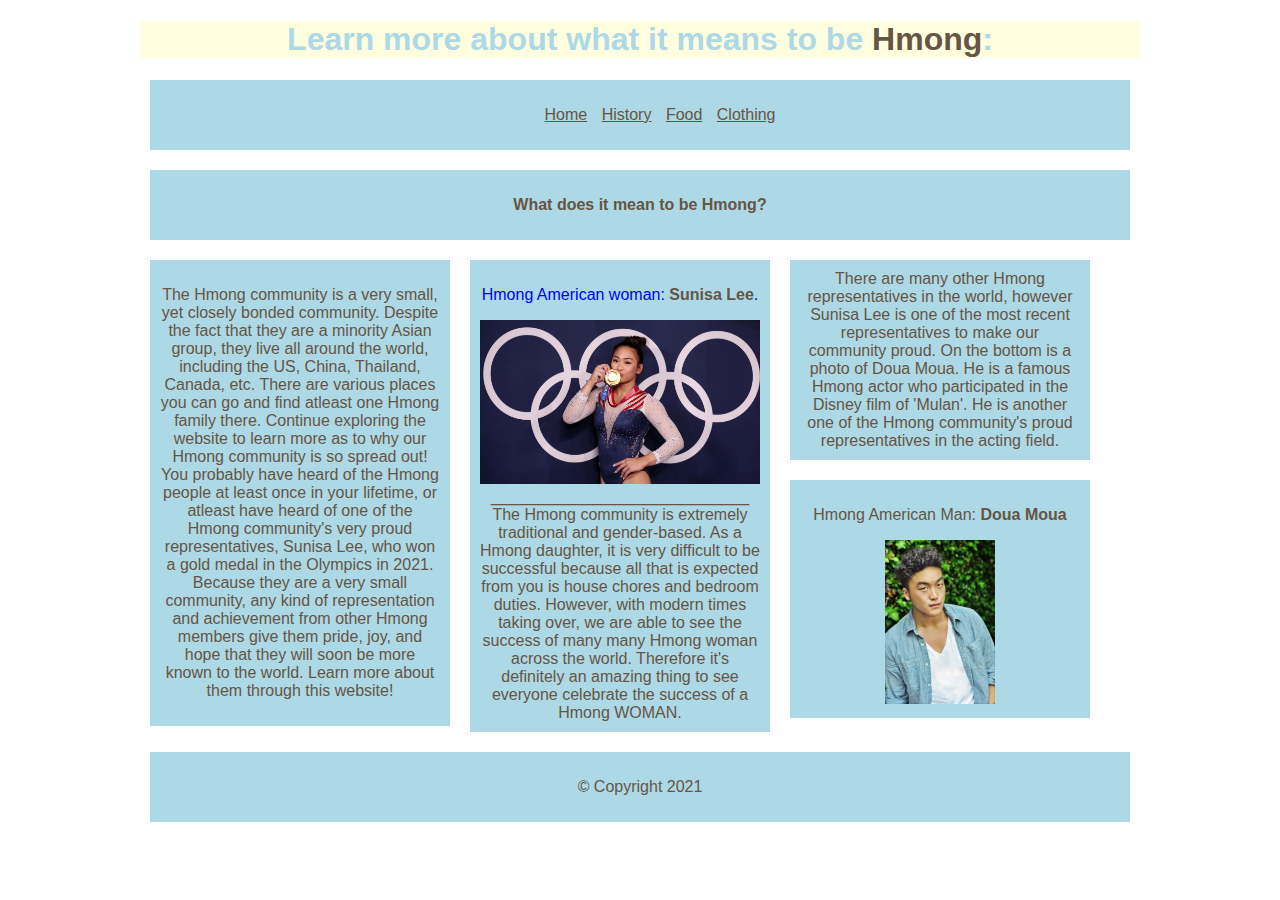
<file: index.html>
<!DOCTYPE html>
<html lang="en">
<meta charset="UTF-8">
<head> 
<title>The Hmong People</title>
	<link rel="stylesheet" href="stylesheet.css">

</head>

	<body>
		<header>
		<h1 style="background-color:lightyellow;">Learn more about what it means to be <b>Hmong</b>:</h1>
		<nav>
		<ul>
			<li><a href="index.html">Home</a></li>
			<li><a href="history.html">History</a></li>
			<li><a href="food.html">Food</a></li>
			<li><a href="clothing.html">Clothing</a></li>
		</ul>
		</nav>
		</header>

		<section>
			<main>
				<p><b>What does it mean to be Hmong?</b></p>
			</main>
		<article>
		<p>The Hmong community is a very small, yet closely bonded community. Despite the fact that they are a minority Asian group, they live all around the world, including the US, China, Thailand, Canada, etc. There are various places you can go and find atleast one Hmong family there. Continue exploring the website to learn more as to why our Hmong community is so spread out! 

		You probably have heard of the Hmong people at least once in your lifetime, or atleast have heard of one of the Hmong community's very proud representatives, Sunisa Lee, who won a gold medal in the Olympics in 2021. Because they are a very small community, any kind of representation and achievement from other Hmong members give them pride, joy, and hope that they will soon be more known to the world. Learn more about them through this website!</p>
		</article>

		<article>

		<p style="color:blue">Hmong American woman: <b>Sunisa Lee</b>.</p>

		<img src="images/sunisalee.PNG" alt="Picture of Sunisa Lee" width="280" height="164">
		<!-- <p>Image of Sunisa Lee - taken from https://www.teenvogue.com/story/gymnast-sunisa-lee-wins-gold-for-team-usa-at-tokyo-olympics</p> -->
		_____________________________
		The Hmong community is extremely traditional and gender-based. As a Hmong daughter, it is very difficult to be successful because all that is expected from you is house chores and bedroom duties. However, with modern times taking over, we are able to see the success of many many Hmong woman across the world. Therefore it's definitely an amazing thing to see everyone celebrate the success of a Hmong WOMAN. 



		</article>

		<article>
			There are many other Hmong representatives in the world, however Sunisa Lee is one of the most recent representatives to make our community proud. 

			On the bottom is a photo of Doua Moua. He is a famous Hmong actor who participated in the Disney film of 'Mulan'. He is another one of the Hmong community's proud representatives in the acting field. 
		</article>

		<article>
			<p> Hmong American Man: <b>Doua Moua</b></p>

			<img src="images/famoushmongcelebrities.jpg" alt="Picture of Doua Moua" width="109.33" height="164">
			<!-- <p>Image of Doua Moua- taken from https://www.facebook.com/actordouamoua</p> -->
		</article>
		</section>

		<footer>
			<p>&copy; Copyright 2021</p>
		</footer>

	</body>

</html>
</file>
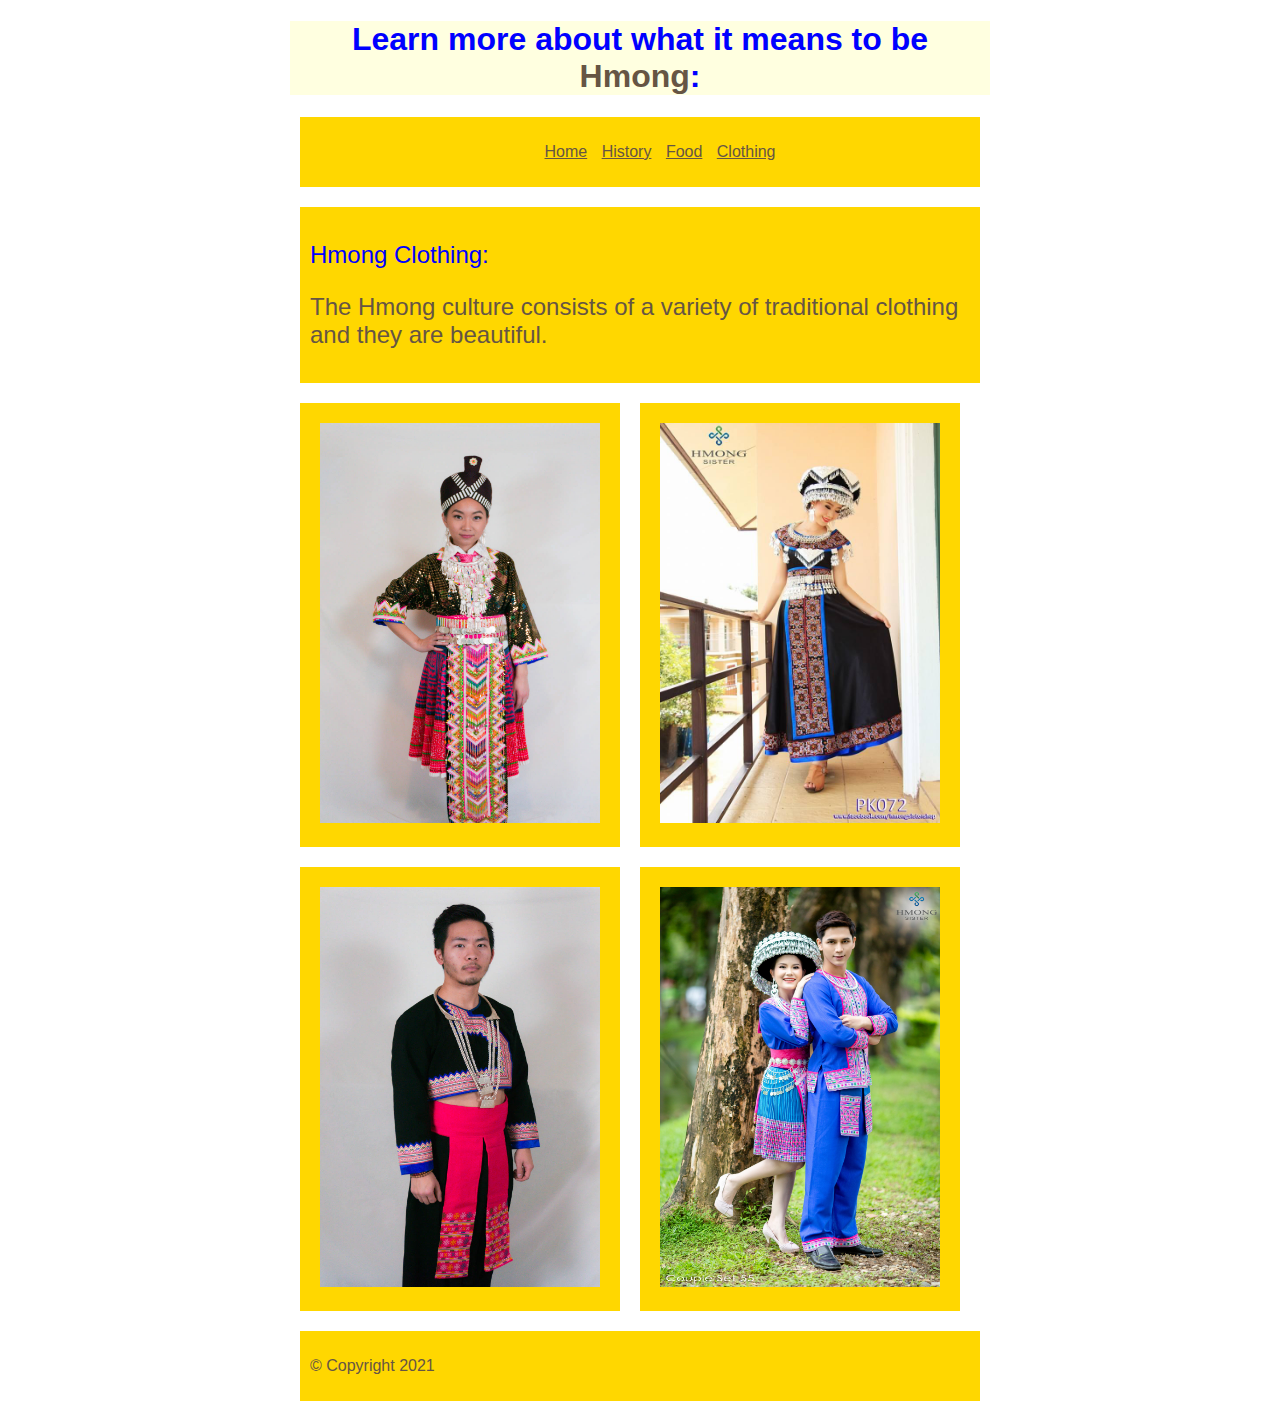
<file: clothing.html>
<!DOCTYPE html>
<html lang="en">
<meta charset="UTF-8">
<head> 
<title>The Hmong People</title>
	<link rel="stylesheet" href="stylesheet4.css">

</head>

	<body>
		<header>
		<h1 style="background-color:lightyellow;">Learn more about what it means to be <b>Hmong</b>:</h1>
		<nav>
		<ul>
			<li><a href="index.html">Home</a></li>
			<li><a href="history.html">History</a></li>
			<li><a href="food.html">Food</a></li>
			<li><a href="clothing.html">Clothing</a></li>
		</ul>
		</nav>
		</header>

		<section>
			<main>
				<p style="color:blue">Hmong Clothing:</p>
					<p>The Hmong culture consists of a variety of traditional clothing and they are beautiful. </p>
		</main>

		<article>

		<img src="images/clothes1.jpg" alt="Hmong clothes" width="280" height="400">
		<!-- <p>Image of a hmong clothes- taken from https://shineychi-ia.myportfolio.com/traditional-hmong-clothing</p> -->

		</article>

		<article>
			<img src="images/clothes.jpg" alt="Pic of Hmong clothes" width="280" height="400">

			<!-- <p>Image of a hmong clothes- taken from https://www.pinterest.com/pin/312155817901910122/</p> -->
			
		</article>
		<article>
			<img src="images/clothe2.jpg" alt="Pic of Hmong clothes" width="280" height="400">

		<!-- <p>Image of a hmong clothes- taken from https://shineychi-ia.myportfolio.com/traditional-hmong-clothing</p> -->
		</article>
		<article>
			<img src="images/clothes3.jpg" alt="Pic of Hmong clothes" width="280" height="400">
			<!-- <p>Image of a hmong clothes- taken from https://www.pinterest.com/pin/ATyADrMhDwyUTtXCjOVVh34jzUvD82_2fTROb0pJtnc4vRdTD5WZiyYxQUZs05pfL09kdY5SRGPIRzuHybD8RxM/</p> -->
		</article>
		</section>

		<footer>
			<p>&copy; Copyright 2021</p>
		</footer>

	</body>

</html>
</file>
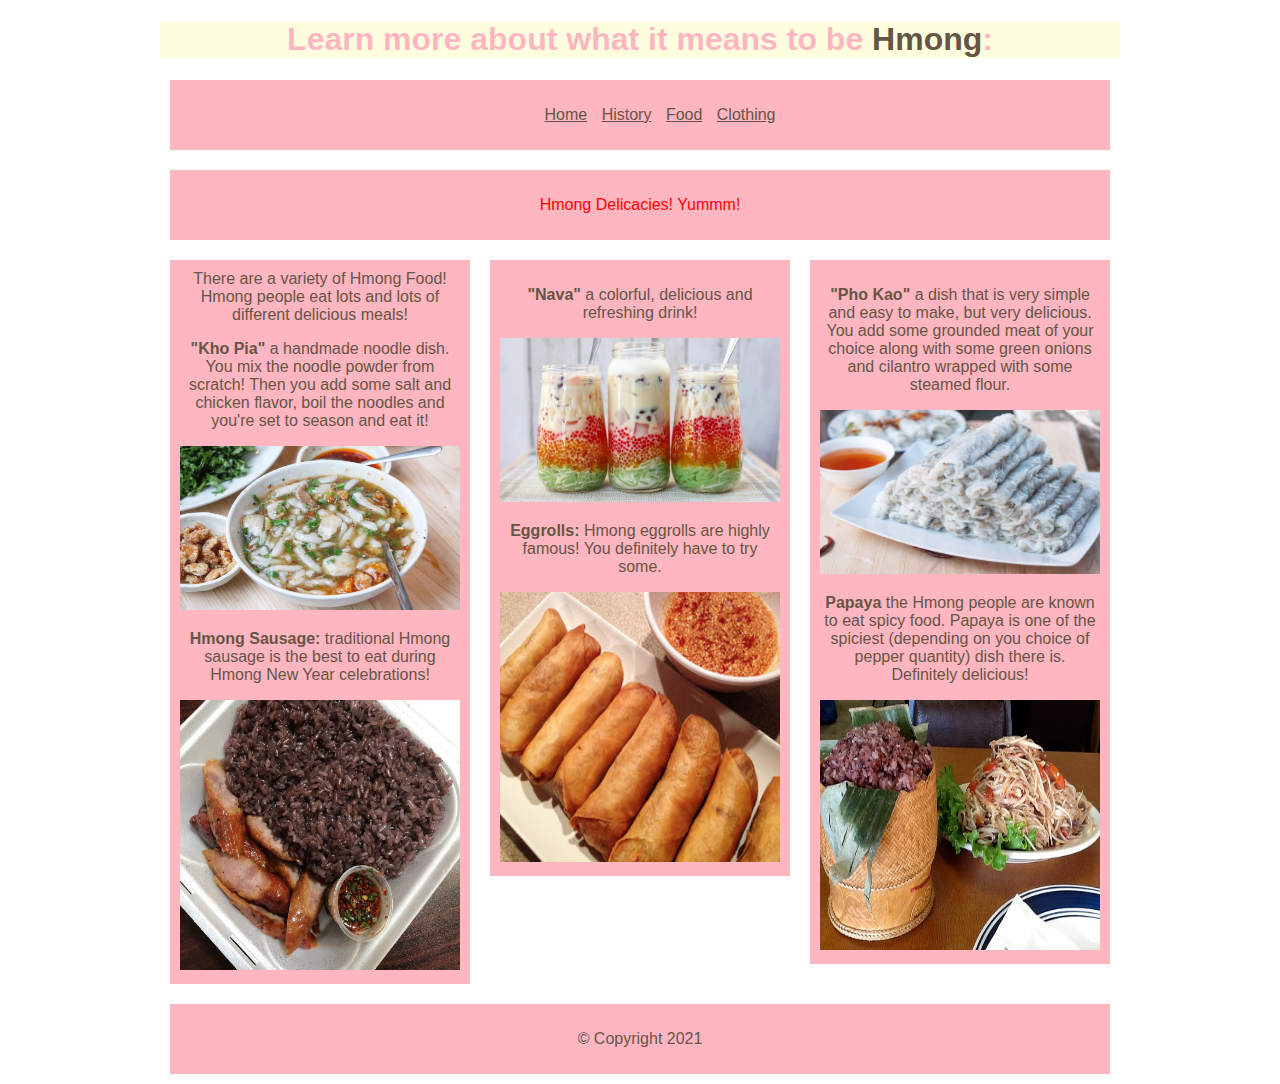
<file: food.html>
<!DOCTYPE html>
<html lang="en">
<meta charset="UTF-8">
<head> 
<title>The Hmong People</title>
	<link rel="stylesheet" href="stylesheet3.css">

</head>

	<body>
		<header>
		<h1 style="background-color:lightyellow;">Learn more about what it means to be <b>Hmong</b>:</h1>
		<nav>
		<ul>
			<li><a href="index.html">Home</a></li>
			<li><a href="history.html">History</a></li>
			<li><a href="food.html">Food</a></li>
			<li><a href="clothing.html">Clothing</a></li>
		</ul>
		</nav>
		</header>

		<section>
			<main>
				<p style="color:red">Hmong Delicacies! Yummm!</p>
		</main>

		<article>

		There are a variety of Hmong Food! Hmong people eat lots and lots of different delicious meals!
		<p><b>"Kho Pia"</b> a handmade noodle dish. You mix the noodle powder from scratch! Then you add some salt and chicken flavor, boil the noodles and you're set to season and eat it! </p>

		<img src="images/khopia.jpg" alt="Kho Pia" width="280" height="164">
		<!-- <p>Image of a kho pia- taken from https://chawjcreations.com/2018/11/29/qhaub-piaj-thick-chicken-noodle-soup/</p> -->
		
		<p><b>Hmong Sausage:</b> traditional Hmong sausage is the best to eat during Hmong New Year celebrations!</p>

			<img src="images/hmongsausage.jpg" alt="Pic of Hmong Sausage" width="280" height="270">

		</article>

		<article>
			<p><b>"Nava"</b> a colorful, delicious and refreshing drink! </p>

		<img src="images/nava.jpg" alt="Pic of Nava" width="280" height="164">
		 <!-- <p>Image of a nava- taken from https://chawjcreations.com/2021/05/03/naab-vaam-tapioca-cendol-coconut-dessert-take-2/</p> -->

		<p><b>Eggrolls:</b> Hmong eggrolls are highly famous! You definitely have to try some. </p>
		

			<img src="images/eggrolls.jpg" alt="Pic of eggrolls" width="280" height="270">
			 <!-- <p>Image of a Eggrolls- taken from https://hmongculturenow.weebly.com/food.html</p> -->
		</article>

		<article>
			<p> <b>"Pho Kao"</b> a dish that is very simple and easy to make, but very delicious. You add some grounded meat of your choice along with some green onions and cilantro wrapped with some steamed flour. </p>

		<img src="images/phokao.jpg" alt="Pho Kao" width="280" height="164">

		<!-- <p>Image of a pho kao- taken from https://chawjcreations.com/2018/12/08/fawm-kauv-steamed-rolled-rice-cake-with-pork-banh-cuon/</p> -->
		
		<p><b>Papaya</b> the Hmong people are known to eat spicy food. Papaya is one of the spiciest (depending on you choice of pepper quantity) dish there is. Definitely delicious!</p>

			<img src="images/papaya.jpg" alt="Pic of Papaya" width="280" height="250">

		<!-- <p>Image of a papaya- taken fromhttps://www.thelinemedia.com/features/lineortwo121212.aspx</p> -->
		</article>
		</section>

		<footer>
			<p>&copy; Copyright 2021</p>
		</footer>

	</body>

</html>
</file>
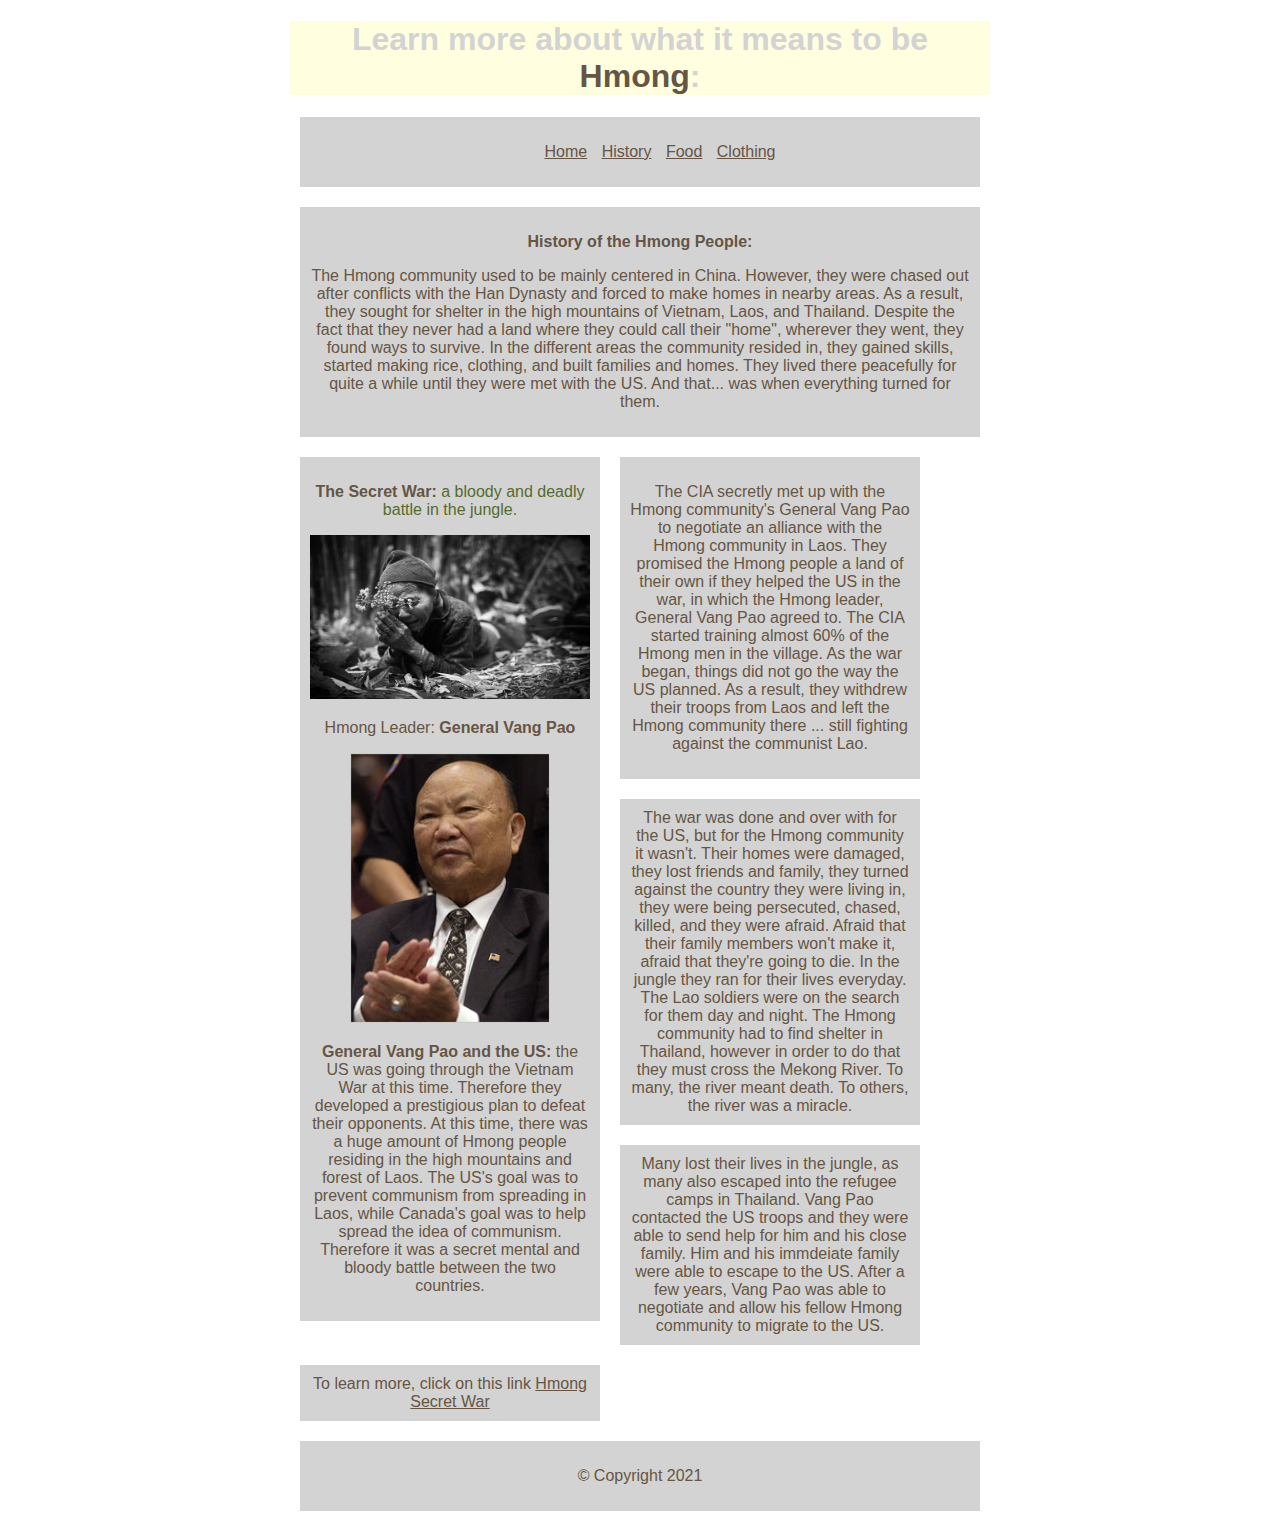
<file: history.html>
<!DOCTYPE html>
<html lang="en">
<meta charset="UTF-8">
<head> 
<title>The Hmong People</title>
	<link rel="stylesheet" href="stylesheet2.css">

</head>

	<body>
		<header>
		<h1 style="background-color:lightyellow;">Learn more about what it means to be <b>Hmong</b>:</h1>
		<nav>
		<ul>
			<li><a href="index.html">Home</a></li>
			<li><a href="history.html">History</a></li>
			<li><a href="food.html">Food</a></li>
			<li><a href="clothing.html">Clothing</a></li>
		</ul>
		</nav>
		</header>

		<section>
			<main>
				<p><b>History of the Hmong People:</b></p>
		<p>The Hmong community used to be mainly centered in China. However, they were chased out after conflicts with the Han Dynasty and forced to make homes in nearby areas. As a result, they sought for shelter in the high mountains of Vietnam, Laos, and Thailand. Despite the fact that they never had a land where they could call their "home", wherever they went, they found ways to survive. In the different areas the community resided in, they gained skills, started making rice, clothing, and built families and homes. They lived there peacefully for quite a while until they were met with the US. And that... was when everything turned for them.  </p>
		</main>

		<article>

		<p style="color:darkolivegreen;"><b>The Secret War:</b> a bloody and deadly battle in the jungle.</p>

		<img src="images/secretwar.jpg" alt="Secret War" width="280" height="164">
		<!-- <p>Image of a tragedy during the Secret War- taken from http://content.time.com/time/photogallery/0,29307,2005687,00.html</p> -->
		<p> Hmong Leader: <b>General Vang Pao</b></p>

			<img src="images/Vang-pao.jpg" alt="Picture of General Vang Pao" width="200" height="270">
			<!-- <p>Image of General Vang Pao- taken from https://en.wikipedia.org/wiki/Vang_Pao</p> -->
			<p><b>General Vang Pao and the US:</b> the US was going through the Vietnam War at this time. Therefore they developed a prestigious plan to defeat their opponents. At this time, there was a huge amount of Hmong people residing in the high mountains and forest of Laos. The US's goal was to prevent communism from spreading in Laos, while Canada's goal was to help spread the idea of communism. Therefore it was a secret mental and bloody battle between the two countries.</p>

		</article>

		<article>
			<p> The CIA secretly met up with the Hmong community's General Vang Pao to negotiate an alliance with the Hmong community in Laos. They promised the Hmong people a land of their own if they helped the US in the war, in which the Hmong leader, General Vang Pao agreed to. The CIA started training almost 60% of the Hmong men in the village. As the war began, things did not go the way the US planned. As a result, they withdrew their troops from Laos and left the Hmong community there ... still fighting against the communist Lao.
		</p>
		</article>

		<article>
			The war was done and over with for the US, but for the Hmong community it wasn't. Their homes were damaged, they lost friends and family, they turned against the country they were living in, they were being persecuted, chased, killed, and they were afraid. Afraid that their family members won't make it, afraid that they're going to die. In the jungle they ran for their lives everyday. The Lao soldiers were on the search for them day and night. The Hmong community had to find shelter in Thailand, however in order to do that they must cross the Mekong River. To many, the river meant death. To others, the river was a miracle. 
		</article>
		<article>
			Many lost their lives in the jungle, as many also escaped into the refugee camps in Thailand. Vang Pao contacted the US troops and they were able to send help for him and his close family. Him and his immdeiate family were able to escape to the US. After a few years, Vang Pao was able to negotiate and allow his fellow Hmong community to migrate to the US.
		</article>
		<article>
			To learn more, click on this link <a href="https://www.mnvietnam.org/story/the-cia-the-hmong-and-the-secret-war/">Hmong Secret War</a>
		</article>
		</section>

		<footer>
			<p>&copy; Copyright 2021</p>
		</footer>

	</body>

</html>
</file>
<file: stylesheet.css>
* {
	font-family: Arial, Verdana, sans-serif;
	color:  #665544;
	text-align: center;

}

h1 { 
		font-size: 2em;
		font-style: sans-serif;
		color: lightblue;

 }

body {
	width: 1000px;
	margin: 0 auto;

}

 nav {
 	background-color: lightblue;
 	padding: 10px;
 	margin:  10px;

 }

 li {
 	display: inline;
 	padding: 5px;

 }

 section {
 	overflow: auto;
 	height: 100%;

 }

 main {
 	background-color: lightblue;
 	padding: 10px;
 	margin: 10px;

 }

 article {
 	background-color: lightblue;
 	padding: 10px;
 	margin: 10px;
 	width: 280px;
 	float: left;
 }

 footer {
 	background-color: lightblue;
 	padding: 10px;
 	margin: 10px;
 }
</file>
<file: stylesheet4.css>
* {
	font-family: Arial, Verdana, sans-serif;
	color:  #665544;

}

h1 { 
		font-size: 2em;
		font-style: sans-serif;
		color: blue;
      text-align: center;

 }

body {
	width: 700px;
	margin: 0 auto;

}

 nav {
 	background-color: gold;
 	padding: 10px;
 	margin:  10px;
   text-align: center;

 }

 li {
 	display: inline;
 	padding: 5px;

 }

 section {
 	overflow: auto;
 	height: 100%;

 }

 main {
 	background-color: gold;
 	padding: 10px;
 	margin: 10px;
   font-size: 1.5em;

 }

 article {
 	background-color: gold;
 	padding: 20px;
 	margin: 10px;
 	width: 280px;
 	float: left;

 }

 footer {
 	background-color: gold;
 	padding: 10px;
 	margin: 10px;
 }
</file>
<file: stylesheet3.css>
* {
	font-family: Arial, Verdana, sans-serif;
	color:  #665544;
	text-align: center;

}

h1 { 
		font-size: 2em;
		font-style: sans-serif;
		color: lightpink;

 }

body {
	width: 960px;
	margin: 0 auto;

}

 nav {
 	background-color: lightpink;
 	padding: 10px;
 	margin:  10px;

 }

 li {
 	display: inline;
 	padding: 5px;

 }

 section {
 	overflow: auto;
 	height: 100%;

 }

 main {
 	background-color: lightpink;
 	padding: 10px;
 	margin: 10px;
    text-align: left;

 }

 article {
 	background-color: lightpink;
 	padding: 10px;
 	margin: 10px;
 	width: 280px;
 	float: left;
 }

 footer {
 	background-color: lightpink;
 	padding: 10px;
 	margin: 10px;
 }
</file>
<file: stylesheet2.css>
* {
	font-family: Arial, Verdana, sans-serif;
	color:  #665544;
	text-align: center;

}

h1 { 
		font-size: 2em;
		font-style: sans-serif;
		color: lightgray;

 }

body {
	width: 700px;
	margin: 0 auto;

}

 nav {
 	background-color: lightgray;
 	padding: 10px;
 	margin:  10px;

 }

 li {
 	display: inline;
 	padding: 5px;

 }

 section {
 	overflow: auto;
 	height: 100%;

 }

 main {
 	background-color: lightgray;
 	padding: 10px;
 	margin: 10px;

 }

 article {
 	background-color: lightgray;
 	padding: 10px;
 	margin: 10px;
 	width: 280px;
 	float: left;
 }

 footer {
 	background-color: lightgray;
 	padding: 10px;
 	margin: 10px;
 }
</file>
